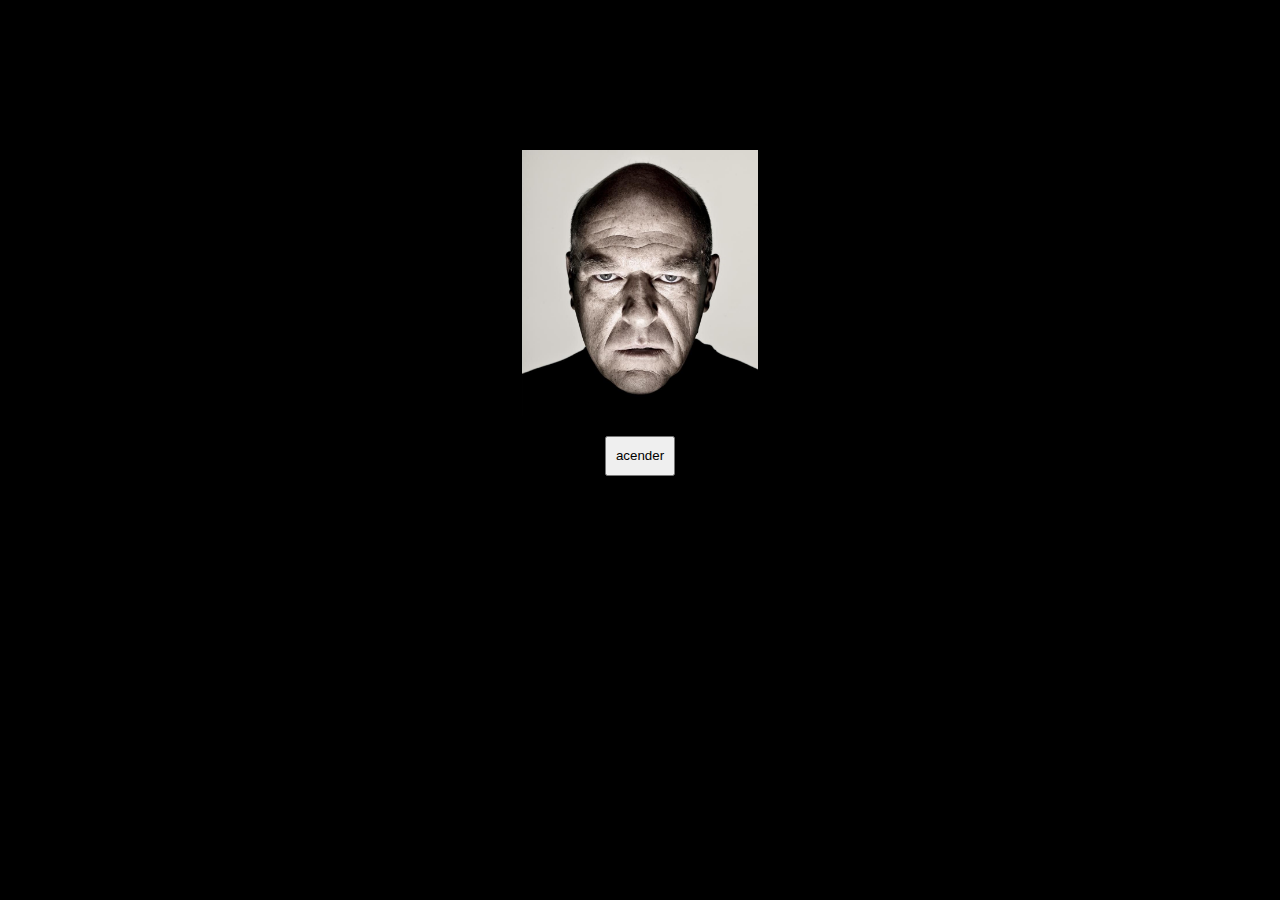
<file: 23_5/index.html>
<!DOCTYPE html>
<html lang="en">
<head>
    <meta charset="UTF-8">
    <meta http-equiv="X-UA-Compatible" content="IE=edge">
    <meta name="viewport" content="width=device-width, initial-scale=1.0">
    <link rel="stylesheet" href="css/style.css">
    <title>Document</title>
</head>
<body>
    <div class="conteudo">
        <figure>

            <img id="lampada" src="img/coverb.jpg" alt="apagada">

        </figure>

        <button id="botao" value="acender">acender</button>
    </div>
        <script src="js/script.js"></script>
    
</body>
</html>
</file>
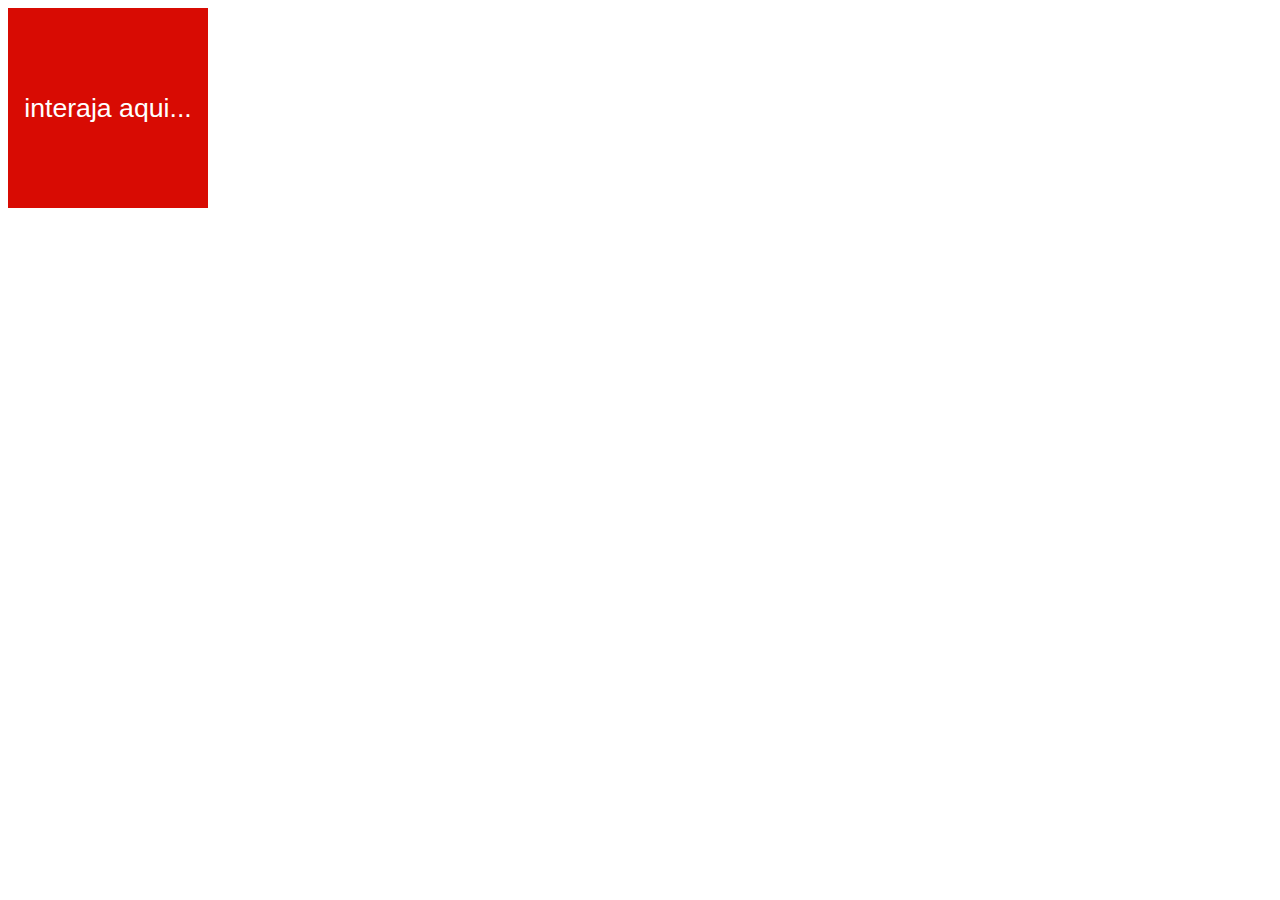
<file: aula_11_4_22/exemplo 1.html>
<!DOCTYPE html>
<html lang="en">
<head>
    <meta charset="UTF-8">
    <meta http-equiv="X-UA-Compatible" content="IE=edge">
    <meta name="viewport" content="width=device-width, initial-scale=1.0">
    <title>Document</title>

    <style>
        div#area {
    
    
            font: normal 20pt arial;
            background: rgb(216, 11, 3);
            color: rgb(255, 255, 255);
            width: 200px;
            height: 200px;
            line-height: 200px;
            text-align: center;
        }
    
    </style>

</head>

<body>
    <div id="area" onclick="clicar()" onmouseenter="entrar()" onmouseout="sair()">
        interaja  aqui...
    </div>

    <script>
        //function clicar(){
            //var area = document.getElementById('area')
            //area.innerHTML = 'clicou'
        //}

        var area = document.getElementById('area')
        function clicar(){
            area.innerHTML = 'GOOOL!'
            area.style.background = 'red'

        }

        function entrar(){
            area.innerHTML = 'CAMPEÃO'
        }

        function sair(){
            area.innerHTML = 'BOTAFOGO'
            area.style.background = 'purple'
        }
    </script>
</body>
</html>
</file>
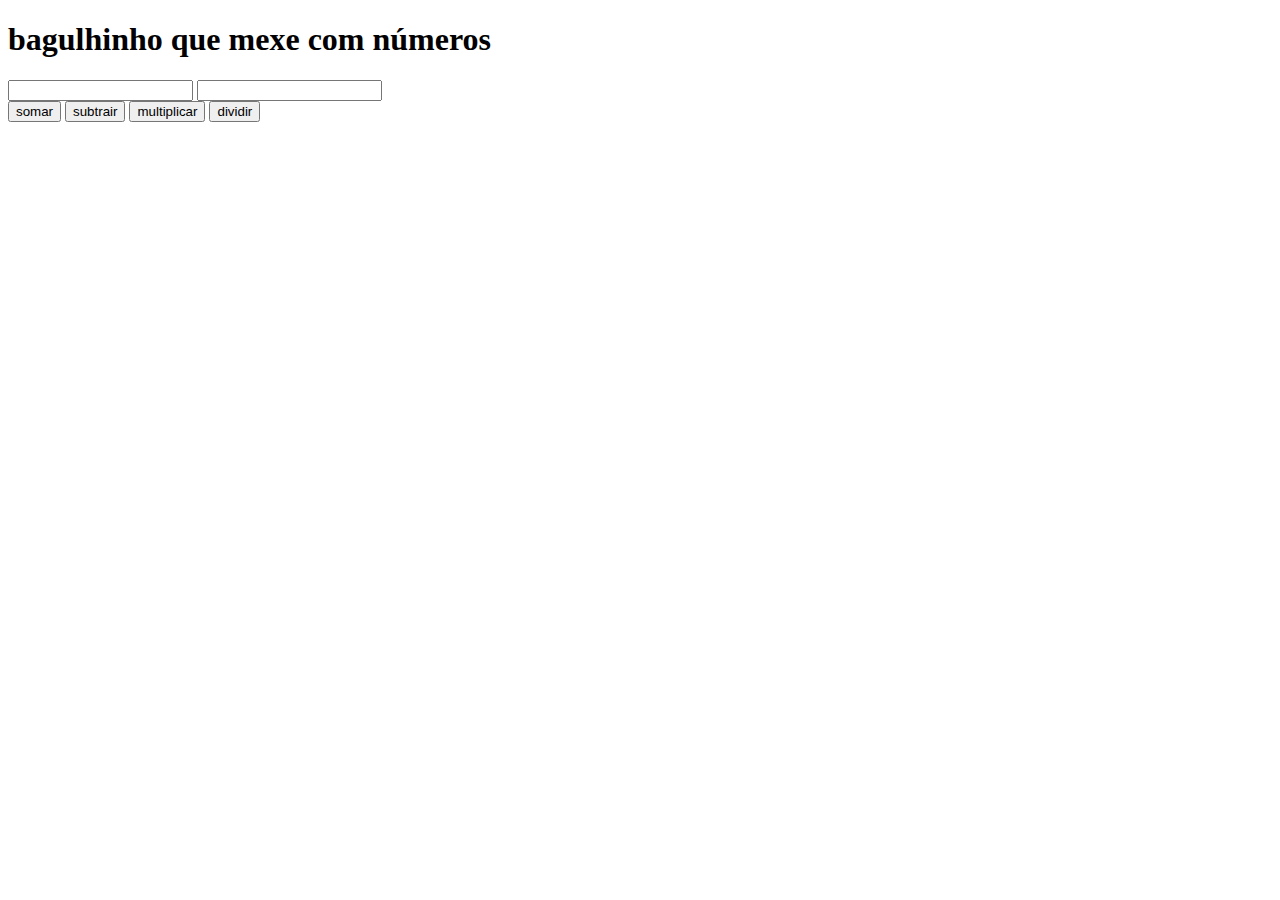
<file: aula_11_4_22/exemplo2 e desafio.html>
<!DOCTYPE html>
<html lang="en">
<head>
    <meta charset="UTF-8">
    <meta http-equiv="X-UA-Compatible" content="IE=edge">
    <meta name="viewport" content="width=device-width, initial-scale=1.0">
    <title>Document</title>
</head>
<body>
    <h1>bagulhinho que mexe com números</h1>
    <input type="number" name="n1" id="n1"> 
    <input type="number" name="n2" id="n2">
    <br>
    <input type="button" value="somar" onclick="somar()">
    <input type="button" value="subtrair" onclick="subtrair()">
    <input type="button" value="multiplicar" onclick="multiplicar()">
    <input type="button" value="dividir" onclick="dividir()">

    <div id="resultado"> </div>

    <script>

        function somar(){
            var n1 = document.getElementById('n1')
            var n2 = document.getElementById('n2')
            var res = document.getElementById('resultado')
            var num1 = Number(n1.value)
            var num2 = Number(n2.value)
            var soma = num1 + num2

            res.innerText = `A soma de ${num1} + ${num2} é ${soma}`
        }


        function subtrair(){
            var n1 = document.getElementById('n1')
            var n2 = document.getElementById('n2')
            var res = document.getElementById('resultado')
            var num1 = Number(n1.value)
            var num2 = Number(n2.value)
            var resu = num1 - num2

            res.innerText = `A subtração de ${num1} - ${num2} é ${resu}`
        }

        function multiplicar(){
            var n1 = document.getElementById('n1')
            var n2 = document.getElementById('n2')
            var res = document.getElementById('resultado')
            var num1 = Number(n1.value)
            var num2 = Number(n2.value)
            var resu = num1 * num2

            res.innerText = `A multiplicação de ${num1} x ${num2} é ${resu}`
        }


        function dividir(){
            var n1 = document.getElementById('n1')
            var n2 = document.getElementById('n2')
            var res = document.getElementById('resultado')
            var num1 = Number(n1.value)
            var num2 = Number(n2.value)
            var resu = num1 / num2

            res.innerText = `A divisão de ${num1} ÷ ${num2} é ${resu}`
        }

    </script>
</body>
</html>
</file>
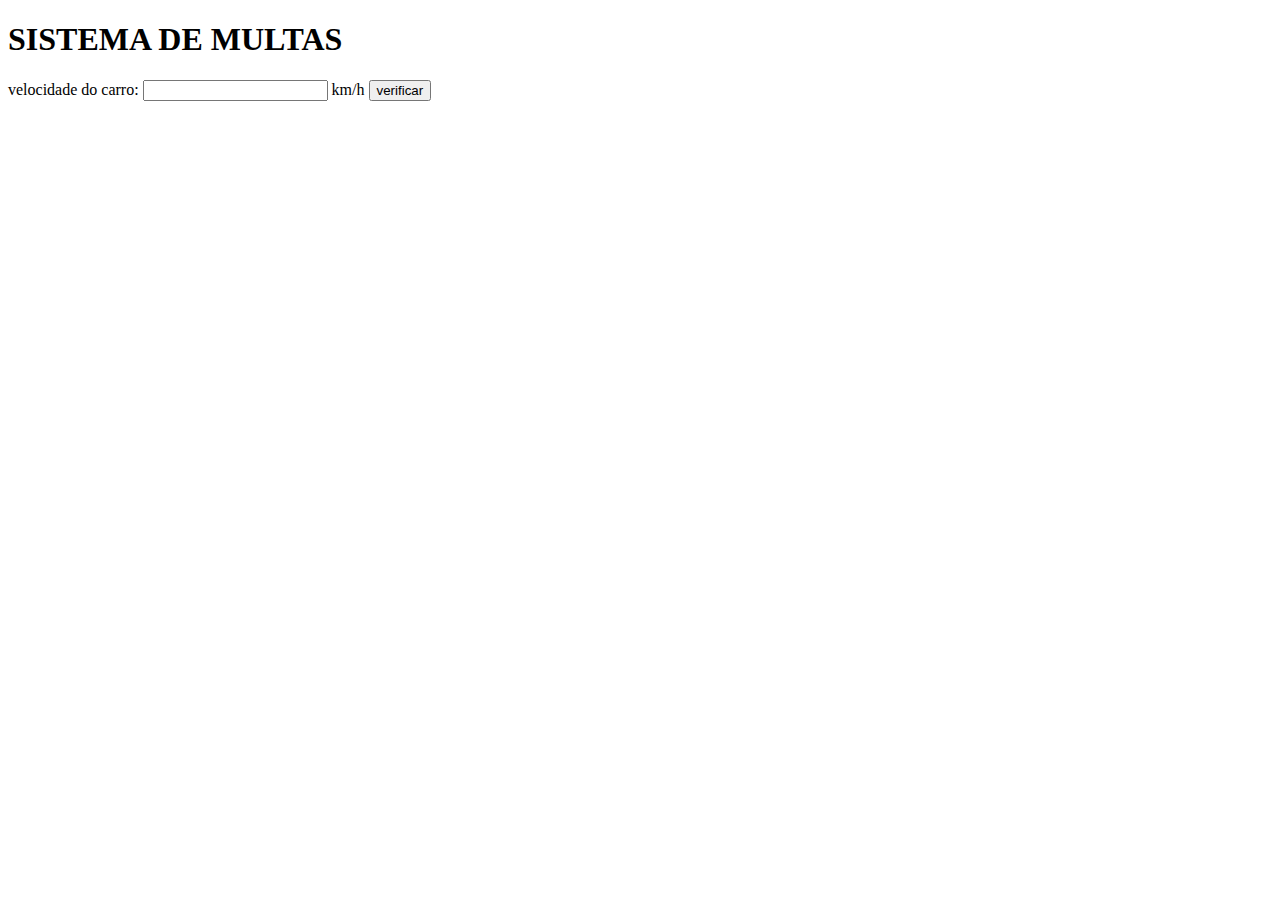
<file: aula_25_04_22/exemplo4.html>
<!DOCTYPE html>
<html lang="en">
<head>
    <meta charset="UTF-8">
    <meta http-equiv="X-UA-Compatible" content="IE=edge">
    <meta name="viewport" content="width=device-width, initial-scale=1.0">
    <title>exemplo04- condicionais</title>
</head>
<body>
    <h1>SISTEMA DE MULTAS</h1>
    velocidade do carro: <input type="number" name="txtVel" id="txtVel"> km/h
    <input type="button" value="verificar" onclick="calcular()">
    <div id="resultado"></div>

    <script>
        function calcular(){
            var txtV = document.querySelector('input#txtVel')
            var res = document.querySelector('div#resultado')
            var vel = Number(txtV.value)
            res.innerHTML = `<p>Sua velocidade atual é de <strong>${vel} km/h </strong></p>`
            if(vel>60){
                res.innerHTML += `<p> você foi <strong>multado</strong></p>`
            }
            res.innerHTML += `<p>Dirija sempre com segurança</p>`
        }
    </script>
</body>

</html>
</file>
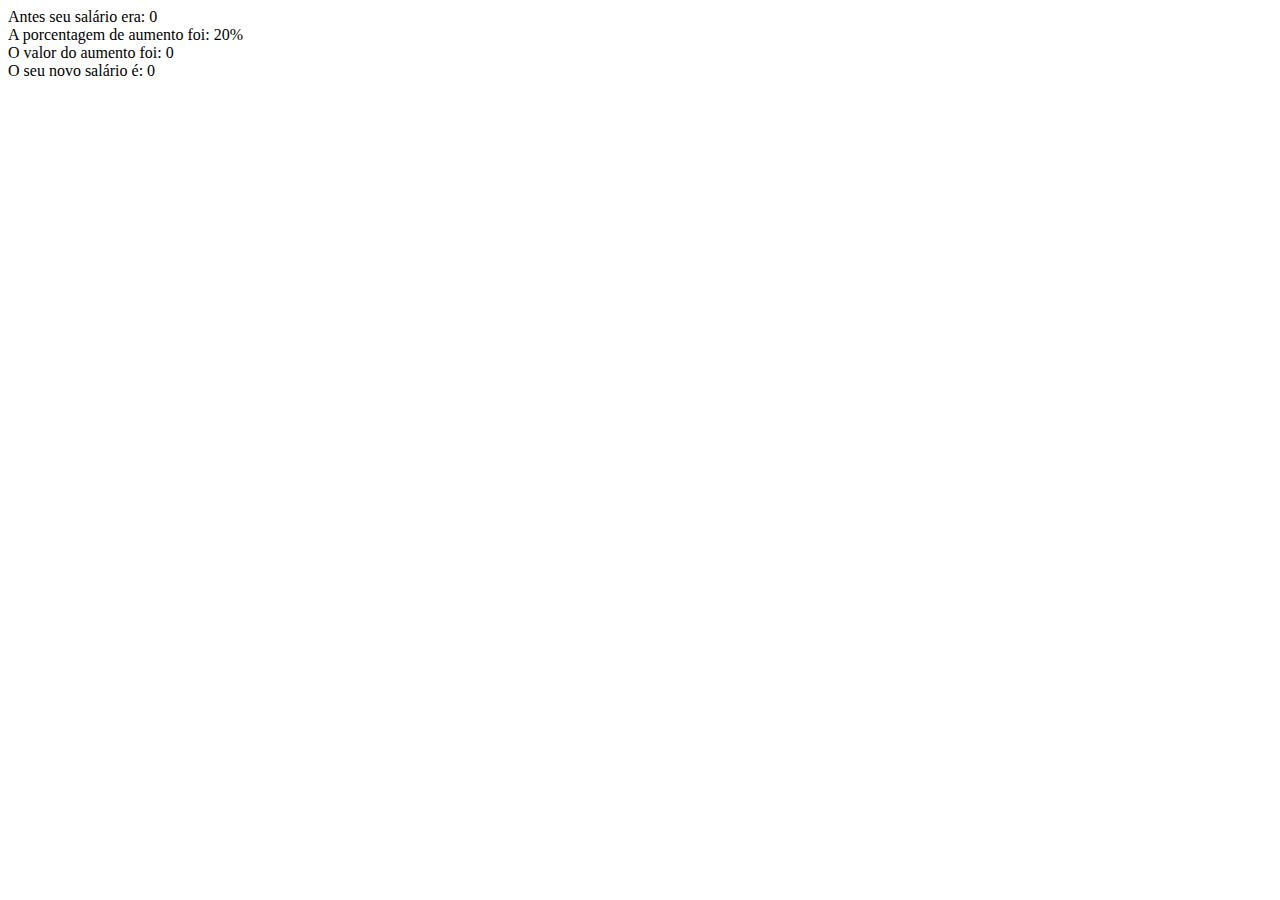
<file: condicionais/exercício 2.html>
<!DOCTYPE html>
<html lang="en">
<head>
    <meta charset="UTF-8">
    <meta http-equiv="X-UA-Compatible" content="IE=edge">
    <meta name="viewport" content="width=device-width, initial-scale=1.0">
    <title>Exercício 02</title>
</head>
<body>
    
<script>
    
    var salario = Number(prompt('Informe o valor do seu salário: '))

    if(salario <= 280){
        var result = (salario * 0.2)
        var final = result + salario

        document.write(`Antes seu salário era: ${salario} <br>`)
        document.write(`A porcentagem de aumento foi: 20% <br>`)
        document.write(`O valor do aumento foi: ${result} <br>`)
        document.write(`O seu novo salário é: ${final}`)
    }


    if((salario > 280) && (salario <= 700)){
        var result = (salario * 0.15)
        var final = result + salario

        document.write(`Antes o seu salário era: ${salario} <br>`)
        document.write(`A porcentagem de aumento foi: 15% <br>`)
        document.write(`O valor do aumento foi: ${result} <br>`)
        document.write(`O seu novo salário é: ${final}`)
    }


    if((salario > 700) && (salario <= 1500)){
        var result = (salario * 0.1)
        var final = result + salario

        document.write(`Antes o seu salário era: ${salario} <br>`)
        document.write(`A porcentagem de aumento foi: 10% <br>`)
        document.write(`O valor do aumento foi: ${result} <br>`)
        document.write(`O seu novo salário é: ${final}`)
    }


    if(salario > 1500){
        var result = (salario * 0.05)
        var final = result + salario

        document.write(`Antes o seu salário era: ${salario} <br>`)
        document.write(`A porcentagem de aumento foi: 5% <br>`)
        document.write(`O valor do aumento foi: ${result} <br>`)
        document.write(`O seu novo salário é: ${final}`)
    }


</script>

</body>
</html>
</file>
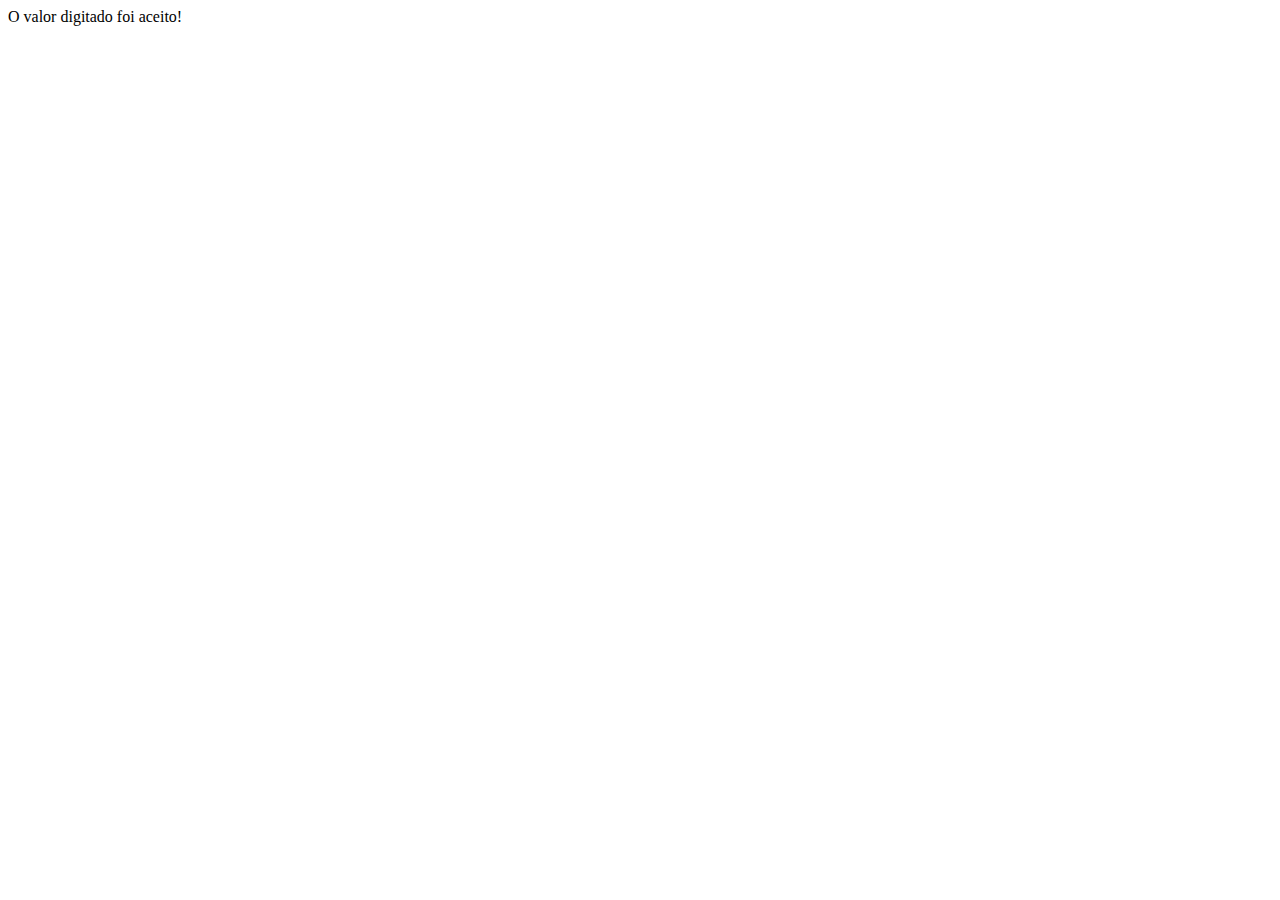
<file: EXERCICIOS_REPETICAO_JS/exercicio01.html>
<!DOCTYPE html>
<html lang="en">
<head>
    <meta charset="UTF-8">
    <meta http-equiv="X-UA-Compatible" content="IE=edge">
    <meta name="viewport" content="width=device-width, initial-scale=1.0">
    <title>exercício 1</title>
</head>
<body>
    
        <script>

            var nota = Number(prompt("diga uma nota entre 0 e 10"));

                while ((nota < 0) || (nota > 10)){
                    alert('Valor inválido')
                    var nota = Number(prompt("diga uma nota entre 0 e 10"));
                }

            document.write('O valor digitado foi aceito!')

        </script>    

</body>
</html>
</file>
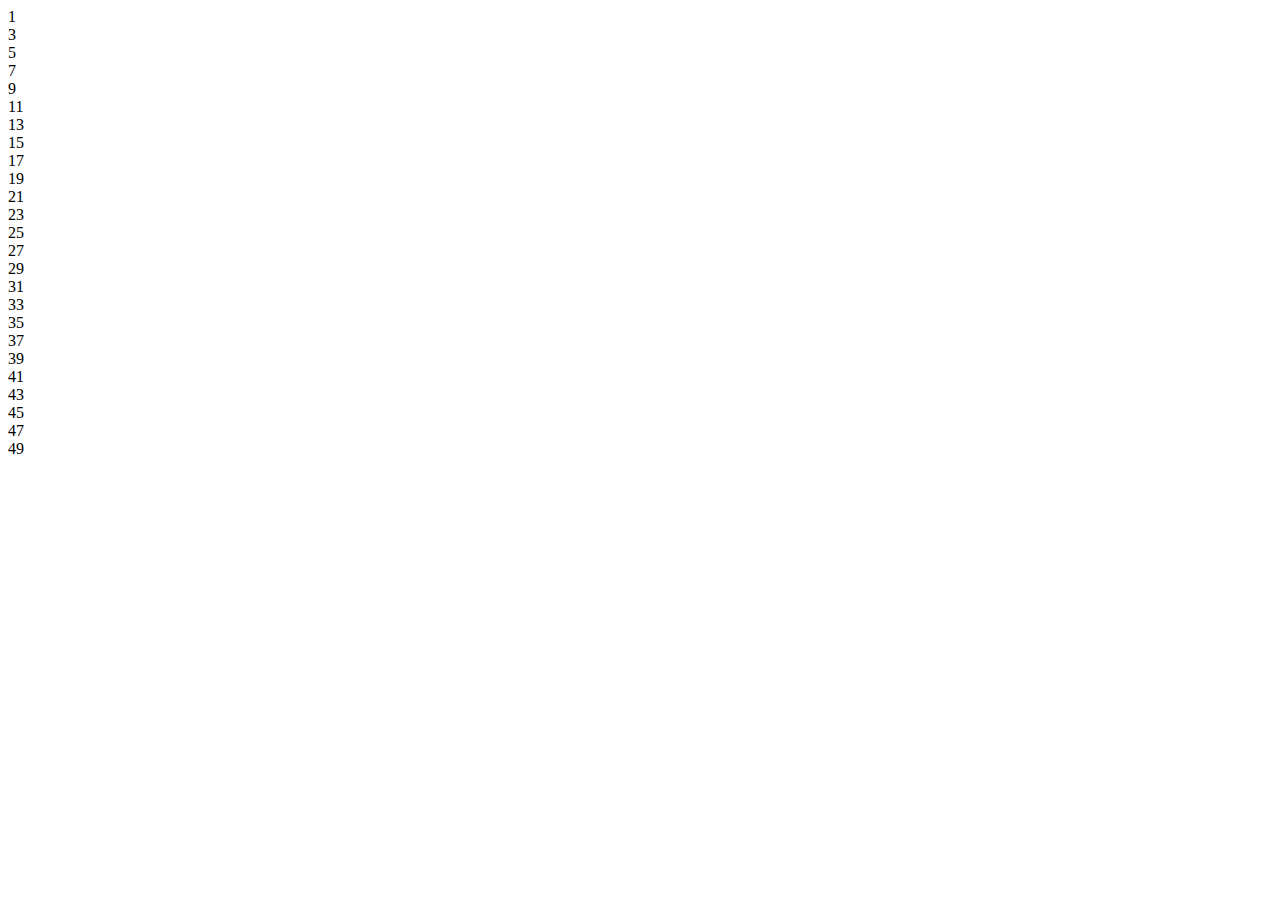
<file: EXERCICIOS_REPETICAO_JS/exercicio04.html>
<!DOCTYPE html>
<html lang="en">
<head>
    <meta charset="UTF-8">
    <meta http-equiv="X-UA-Compatible" content="IE=edge">
    <meta name="viewport" content="width=device-width, initial-scale=1.0">
    <title>exercício 4</title>
</head>
<body>
    
    <script>
        
        var x = 1

        
        while (x < 50){

            document.write(x + "<br>")
            x = x + 2
        }
        
    </script>

</body>
</html>
</file>
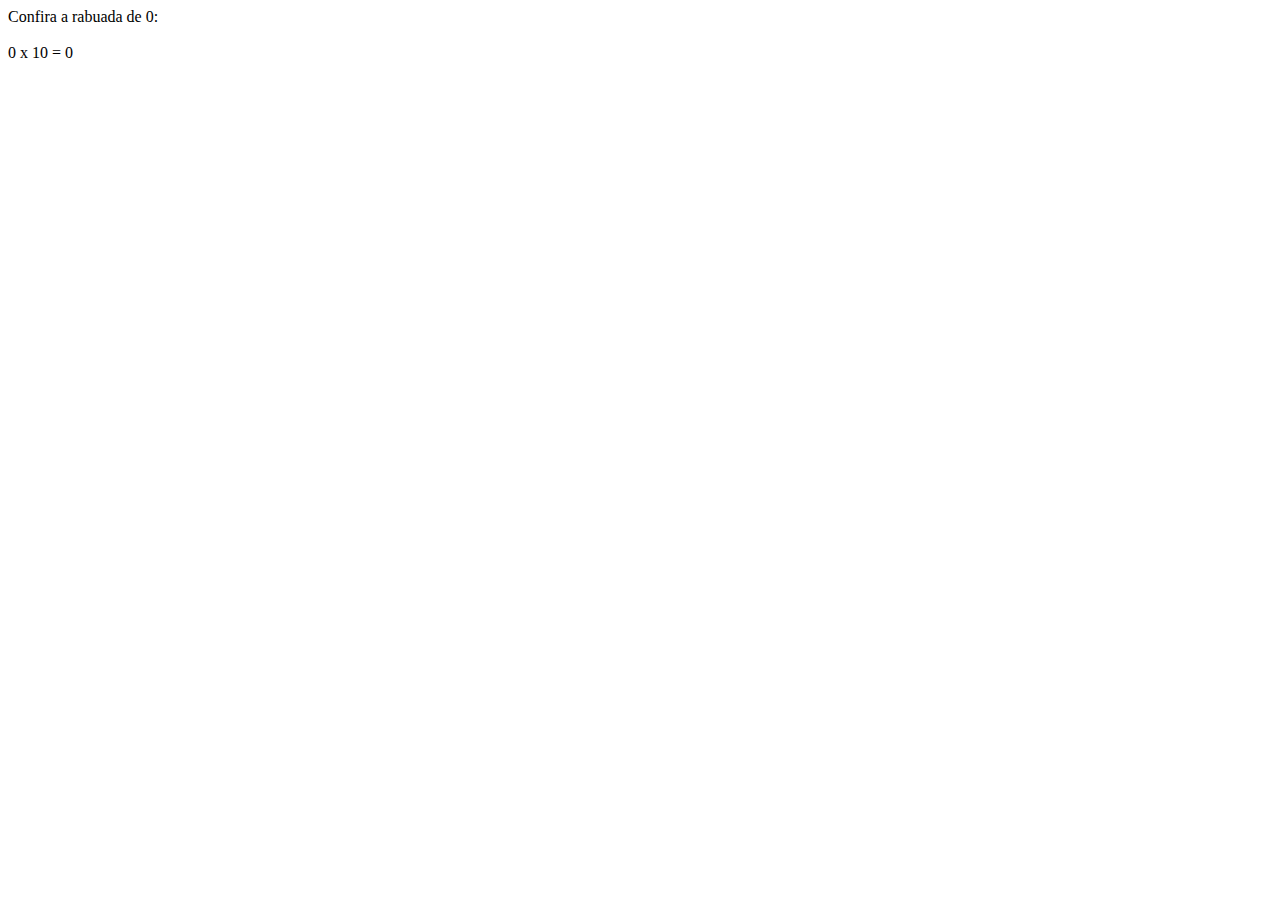
<file: EXERCICIOS_REPETICAO_JS/exercicio05.html>
<!DOCTYPE html>
<html lang="en">
<head>
    <meta charset="UTF-8">
    <meta http-equiv="X-UA-Compatible" content="IE=edge">
    <meta name="viewport" content="width=device-width, initial-scale=1.0">
    <title>exercício 5</title>
</head>
<body>
    
<script>

        var num = Number(prompt('me fale um número de 1 a 10'))
        var count

        document.write(`Confira a tabuada de ${num}: <br><br>`)

        for(count = 1; count <= 10; count ++){

            if((num < 1) || (num > 10)){
            alert('Valor inválido')

            document.body.innerHTML = ""

            var num = Number(prompt('me fale um número de 1 a 10'))
            document.write(`Confira a rabuada de ${num}: <br><br>`)
            
        };
            var r = num * count
            document.write(`${num} x ${count} = ${r}<br>`)
        }
        
</script>

</body>
</html>
</file>
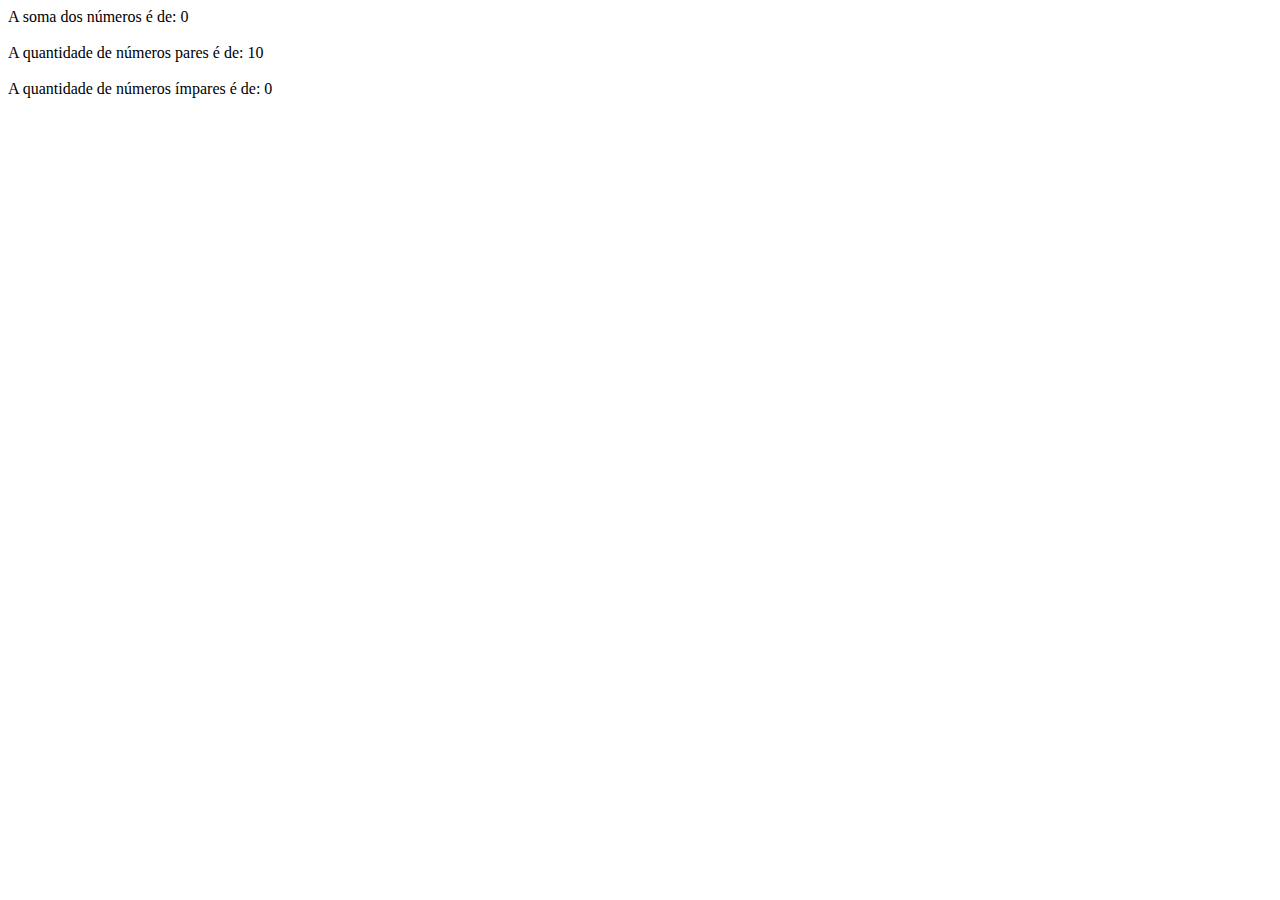
<file: EXERCICIOS_REPETICAO_JS/exercicio07.html>
<!DOCTYPE html>
<html lang="en">
<head>
    <meta charset="UTF-8">
    <meta http-equiv="X-UA-Compatible" content="IE=edge">
    <meta name="viewport" content="width=device-width, initial-scale=1.0">
    <title>exercício 7</title>
</head>
<body>
    
        <script>

                var count
                var n = 0
                var pa = 0
                var im = 0

                for(count = 1; count <= 10; count++){
                    var nums = Number(prompt('Informe um número'))
                    n = n + nums
                    if(nums % 2 == 0){
                        pa++
                    }
                    else{
                        im++
                    }
                }

                document.write(`A soma dos números é de: ${n} <br><br> A quantidade de números pares é de: ${pa}<br><br> A quantidade de números ímpares é de: ${im}`)
            
        </script>

</body>
</html>
</file>
<file: 23_5/css/style.css>
* {
    transition: 1s;
}

.conteudo {

    text-align: center;

    padding-top: 10%;
    transition: 0.3s;

}



#botao {

    height: 40px;

    width: 70px;
    transition: 0.3s;
}

img{
    width: 20%;
    transition: 0.3s;
}
</file>
